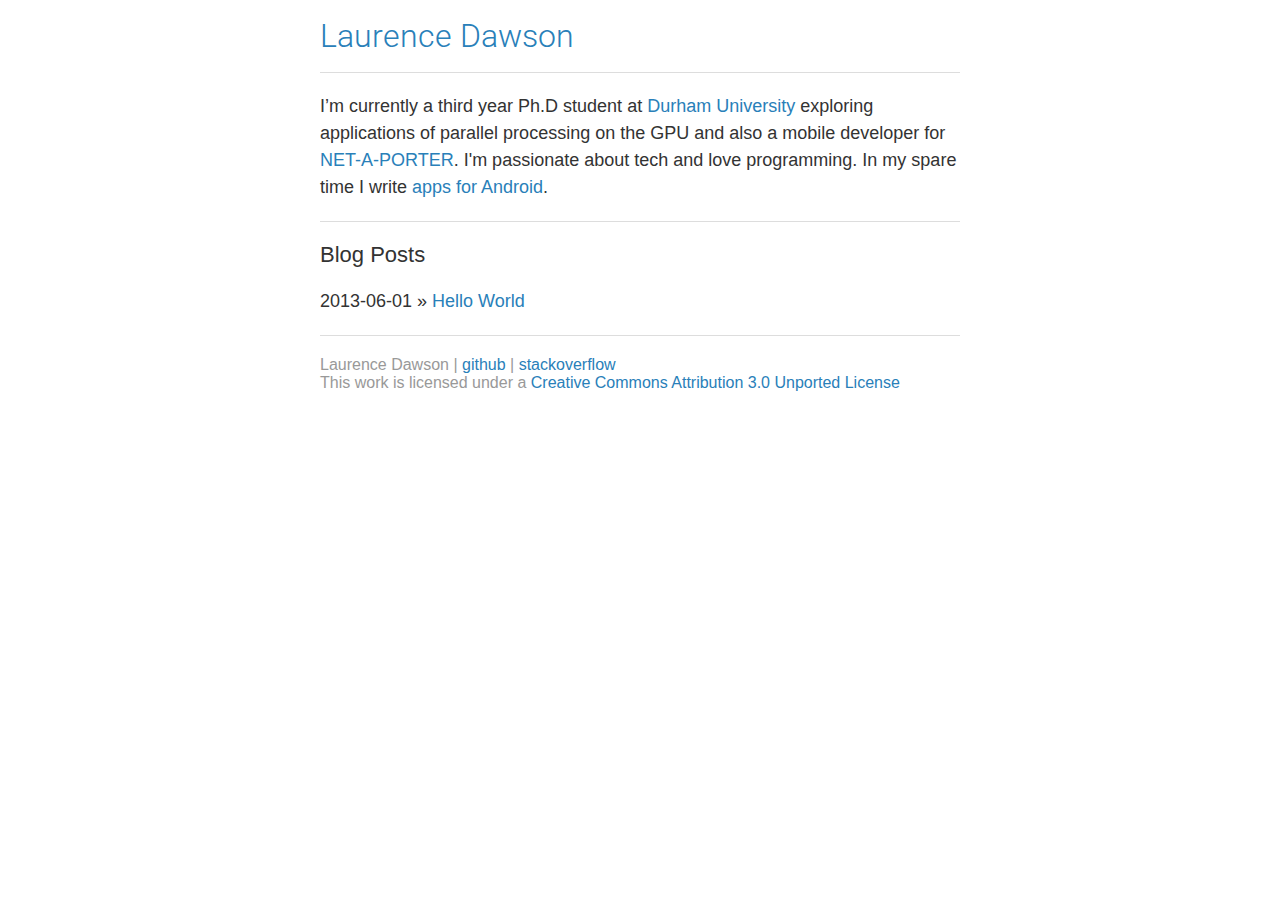
<file: index.html>
<!doctype html>
<html lang="en">
  <head>
    <meta charset="utf-8">
    <title>Laurence Dawson</title>
    <link href='http://fonts.googleapis.com/css?family=Roboto:300' rel='stylesheet' type='text/css'>
    <style type="text/css">
    body {
      font-family: Arial, Helvetica, sans-serif;
      font-style:normal;
      margin:auto;
      width:640px;
      padding-top: 20px;
      color: #333;
      overflow-y: scroll;
    }

    .footer, h1, h2, ul{
      margin: 0;
    }

    .footer{
      border-top: 1px solid #ddd;
      padding-top: 20px;
      padding-bottom: 20px;
      margin-top: 20px;
      color: #999;
    }

    h1{
      font-family: 'Roboto', sans-serif;
      font-weight: 300;
      line-height:1.0;
      font-size:32px;
      border-bottom: 1px solid #ddd;
      margin-bottom: 20px;
      padding-bottom: 20px;
    }

    h2{
      font-size:22px;
      font-weight: 300;
    }

    li,p{
      font-size:18px;
      line-height:1.5;
      list-style-type: none;
    }

    a{
      color:#2980B9;
      text-decoration:none;
    }

    a:hover{
      color:#3498DB;
      text-decoration:none;
    }

    ul{
      padding: 20px 0 0 0;
    }

    .spacer{
      border-bottom: 1px solid #ddd;
      margin-bottom: 20px;
      padding-bottom: 20px;
    }

    img{
      width:618px;
      padding:10px;
      border: 1px solid #ddd;
    }

    </style>
  </head>
  <body>
  <h1><a href="/index.html">Laurence Dawson</a></h1>
<p class="spacer">I’m currently a third year Ph.D student at <a href="http://www.dur.ac.uk/ecs/">Durham University</a> exploring applications of parallel processing on the GPU and also a mobile developer for <a href="http://net-a-porter.com">NET-A-PORTER</a>. I'm passionate about tech and love programming. In my spare time I write <a href="https://play.google.com/store/apps/developer?id=Sync+Apps">apps for Android</a>.</p>
<h2>Blog Posts</h2>
<ul>
<li>2013-06-01 » <a href="posts/2013-06-01-hello-world.html">Hello World</a></li>
</ul>
    <div class="footer">Laurence Dawson | <a href="https://github.com/laurencedawson">github</a> | <a href="http://stackoverflow.com/users/173892/laurence-dawson">stackoverflow</a><br/>This work is licensed under a <a rel="license" href="http://creativecommons.org/licenses/by/3.0/deed.en_GB">Creative Commons Attribution 3.0 Unported License</a></div>
  </body>
</html>
</file>
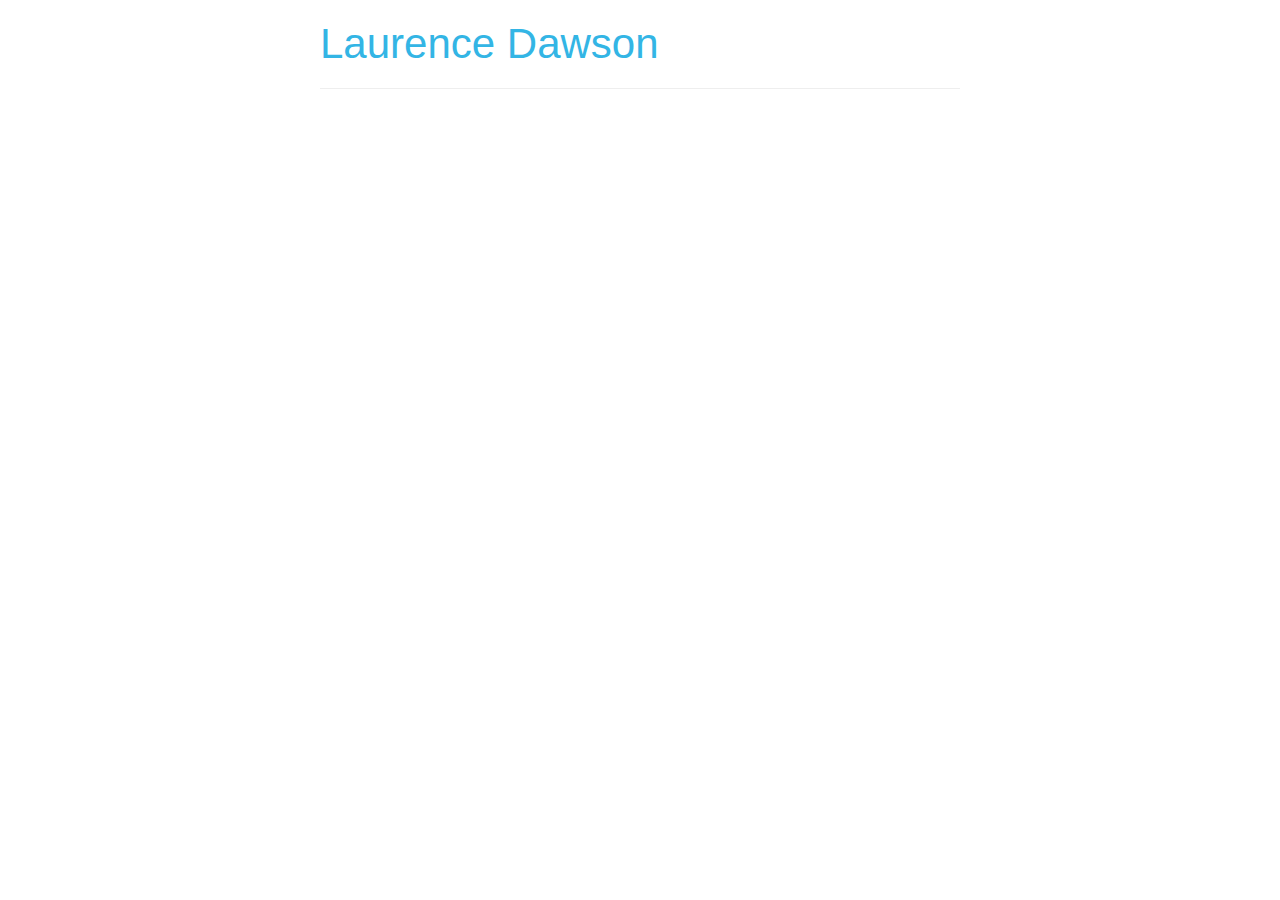
<file: cms/header.html>
<!doctype html>
<html lang="en">
  <head>
    <meta charset="utf-8">
    <title>Laurence Dawson</title>
    <style type="text/css">
    body {
      font-family: sans-serif;
      font-style:normal;
      margin:auto;
      width:640px;
      padding-top: 20px;
    }

    .footer, h1, h2, ul{
      margin: 0;
    }

    .footer{
      border-top: 1px solid #eee;
      padding-top: 20px;
      margin-top: 40px;
    }

    h1{
      font-weight:300;
      font-size:42px;
      color:#33B5E5;
      border-bottom: 1px solid #eee;
      margin-bottom: 40px;
      padding-bottom: 20px;
    }

    h2{
      font-size:20px;
    }

    li,p{
      font-size:18px;
      line-height:1.5;
    }

    a{
      color:#33B5E5;
      text-decoration:none;
    }

    a:hover{
      color:#7aa3c4;
      text-decoration:none;
    }

    ul{
      padding-top: 20px;
    }

    .spacer{
      padding-bottom: 20px;
    }
    </style>
  </head>
  <body>
  <h1><a href="/posts.html">Laurence Dawson</a></h1>
</file>
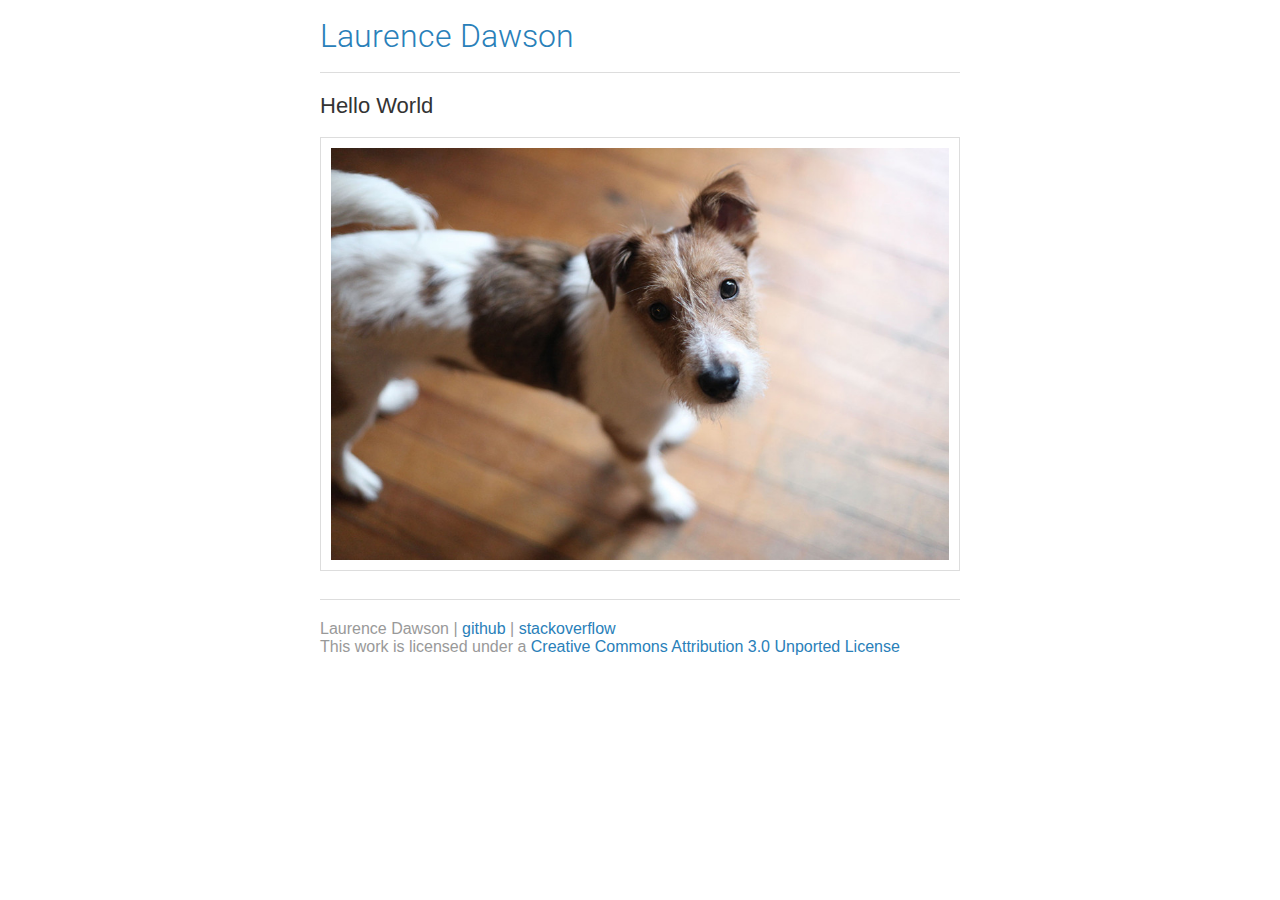
<file: posts/2013-06-01-hello-world.html>
<!doctype html>
<html lang="en">
  <head>
    <meta charset="utf-8">
    <title>Laurence Dawson</title>
    <link href='http://fonts.googleapis.com/css?family=Roboto:300' rel='stylesheet' type='text/css'>
    <style type="text/css">
    body {
      font-family: Arial, Helvetica, sans-serif;
      font-style:normal;
      margin:auto;
      width:640px;
      padding-top: 20px;
      color: #333;
      overflow-y: scroll;
    }

    .footer, h1, h2, ul{
      margin: 0;
    }

    .footer{
      border-top: 1px solid #ddd;
      padding-top: 20px;
      padding-bottom: 20px;
      margin-top: 20px;
      color: #999;
    }

    h1{
      font-family: 'Roboto', sans-serif;
      font-weight: 300;
      line-height:1.0;
      font-size:32px;
      border-bottom: 1px solid #ddd;
      margin-bottom: 20px;
      padding-bottom: 20px;
    }

    h2{
      font-size:22px;
      font-weight: 300;
    }

    li,p{
      font-size:18px;
      line-height:1.5;
      list-style-type: none;
    }

    a{
      color:#2980B9;
      text-decoration:none;
    }

    a:hover{
      color:#3498DB;
      text-decoration:none;
    }

    ul{
      padding: 20px 0 0 0;
    }

    .spacer{
      border-bottom: 1px solid #ddd;
      margin-bottom: 20px;
      padding-bottom: 20px;
    }

    img{
      width:618px;
      padding:10px;
      border: 1px solid #ddd;
    }

    </style>
  </head>
  <body>
  <h1><a href="/index.html">Laurence Dawson</a></h1>
<h2>Hello World</h2>

<p><img src="../media/rex.jpg" alt="Rex" title="" /></p>
    <div class="footer">Laurence Dawson | <a href="https://github.com/laurencedawson">github</a> | <a href="http://stackoverflow.com/users/173892/laurence-dawson">stackoverflow</a><br/>This work is licensed under a <a rel="license" href="http://creativecommons.org/licenses/by/3.0/deed.en_GB">Creative Commons Attribution 3.0 Unported License</a></div>
  </body>
</html>
</file>
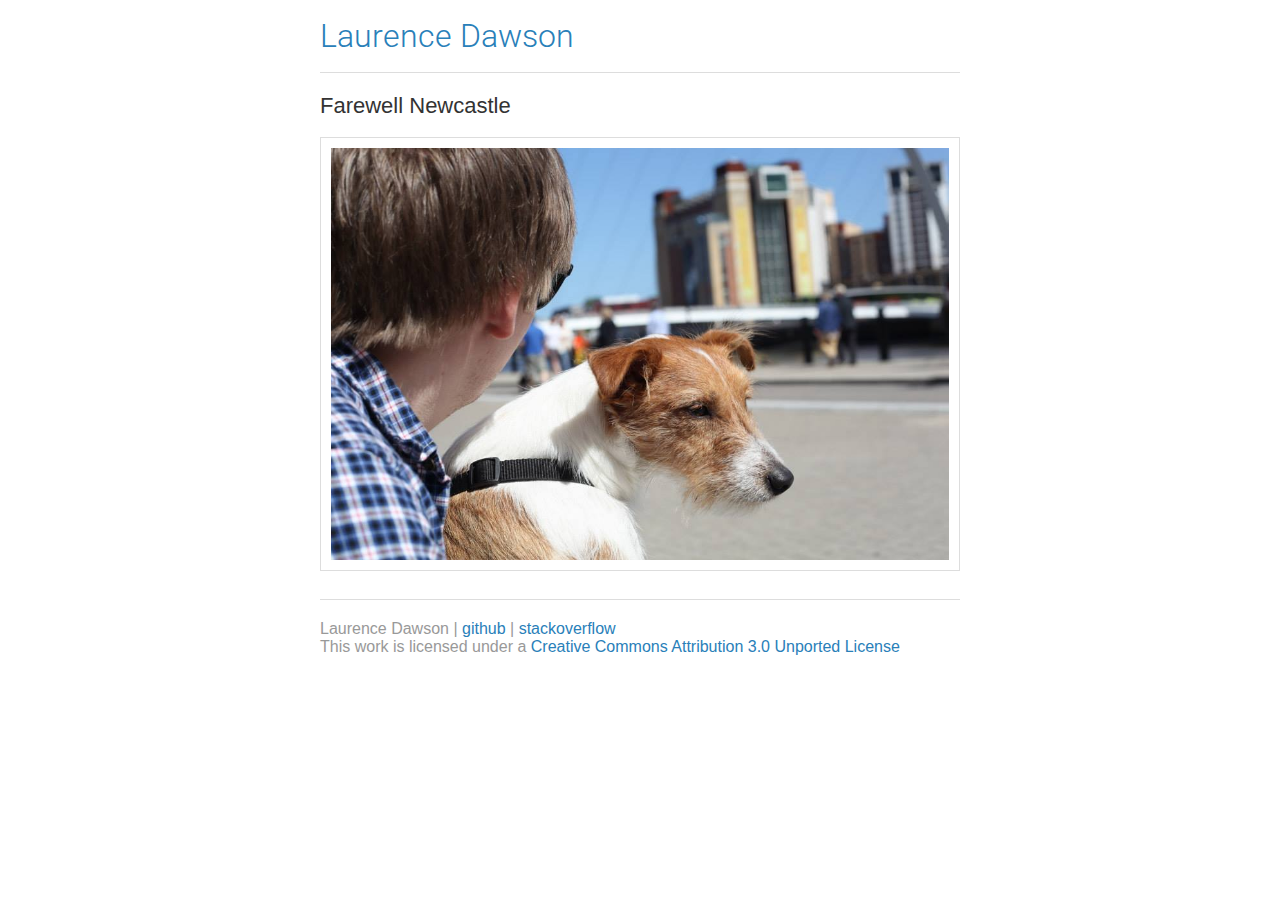
<file: posts/2013-06-02-farewell-newcastle.html>
<!doctype html>
<html lang="en">
  <head>
    <meta charset="utf-8">
    <title>Laurence Dawson</title>
    <link href='http://fonts.googleapis.com/css?family=Roboto:300' rel='stylesheet' type='text/css'>
    <style type="text/css">
    body {
      font-family: Arial, Helvetica, sans-serif;
      font-style:normal;
      margin:auto;
      width:640px;
      padding-top: 20px;
      color: #333;
      overflow-y: scroll;
    }

    .footer, h1, h2, ul{
      margin: 0;
    }

    .footer{
      border-top: 1px solid #ddd;
      padding-top: 20px;
      padding-bottom: 20px;
      margin-top: 20px;
      color: #999;
    }

    h1{
      font-family: 'Roboto', sans-serif;
      font-weight: 300;
      line-height:1.0;
      font-size:32px;
      border-bottom: 1px solid #ddd;
      margin-bottom: 20px;
      padding-bottom: 20px;
    }

    h2{
      font-size:22px;
      font-weight: 300;
    }

    li,p{
      font-size:18px;
      line-height:1.5;
      list-style-type: none;
    }

    a{
      color:#2980B9;
      text-decoration:none;
    }

    a:hover{
      color:#3498DB;
      text-decoration:none;
    }

    ul{
      padding: 20px 0 0 0;
    }

    .spacer{
      border-bottom: 1px solid #ddd;
      margin-bottom: 20px;
      padding-bottom: 20px;
    }

    img{
      width:618px;
      padding:10px;
      border: 1px solid #ddd;
    }

    </style>
  </head>
  <body>
  <h1><a href="/index.html">Laurence Dawson</a></h1>
<h2>Farewell Newcastle</h2>

<p><img src="../media/newcastle.jpg" alt="Rex" title="" /></p>
    <div class="footer">Laurence Dawson | <a href="https://github.com/laurencedawson">github</a> | <a href="http://stackoverflow.com/users/173892/laurence-dawson">stackoverflow</a><br/>This work is licensed under a <a rel="license" href="http://creativecommons.org/licenses/by/3.0/deed.en_GB">Creative Commons Attribution 3.0 Unported License</a></div>
  </body>
</html>
</file>
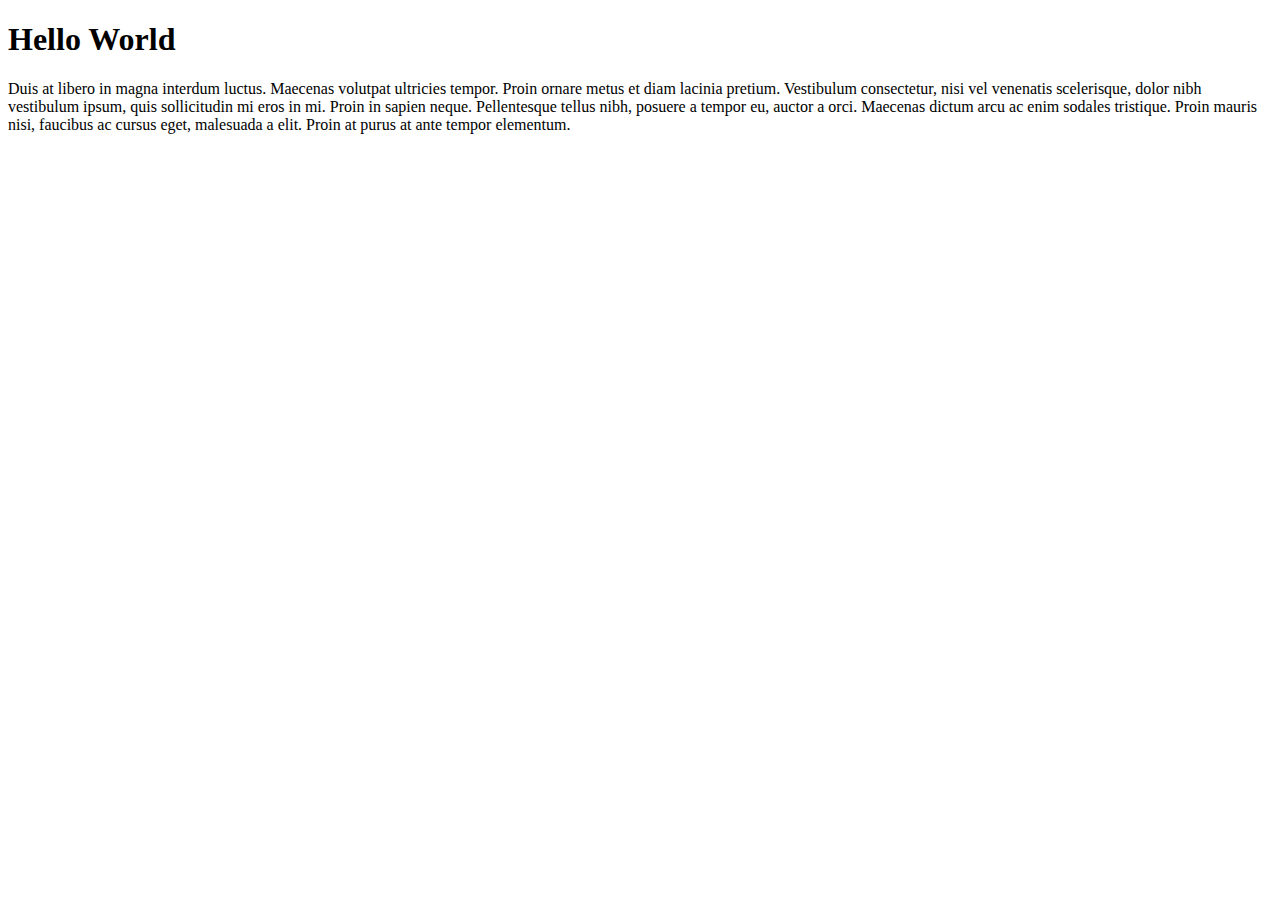
<file: posts/hello_world.html>
<!doctype html>
<html lang="en">
  <head>
    <meta charset="utf-8">
    <title>Laurence Dawson</title>
  </head>
  <body>
<h1>Hello World </h1>

<p>Duis at libero in magna interdum luctus. Maecenas volutpat ultricies tempor. Proin ornare metus et diam lacinia pretium. Vestibulum consectetur, nisi vel venenatis scelerisque, dolor nibh vestibulum ipsum, quis sollicitudin mi eros in mi. Proin in sapien neque. Pellentesque tellus nibh, posuere a tempor eu, auctor a orci. Maecenas dictum arcu ac enim sodales tristique. Proin mauris nisi, faucibus ac cursus eget, malesuada a elit. Proin at purus at ante tempor elementum.</p>
  </body>
</html>
</file>
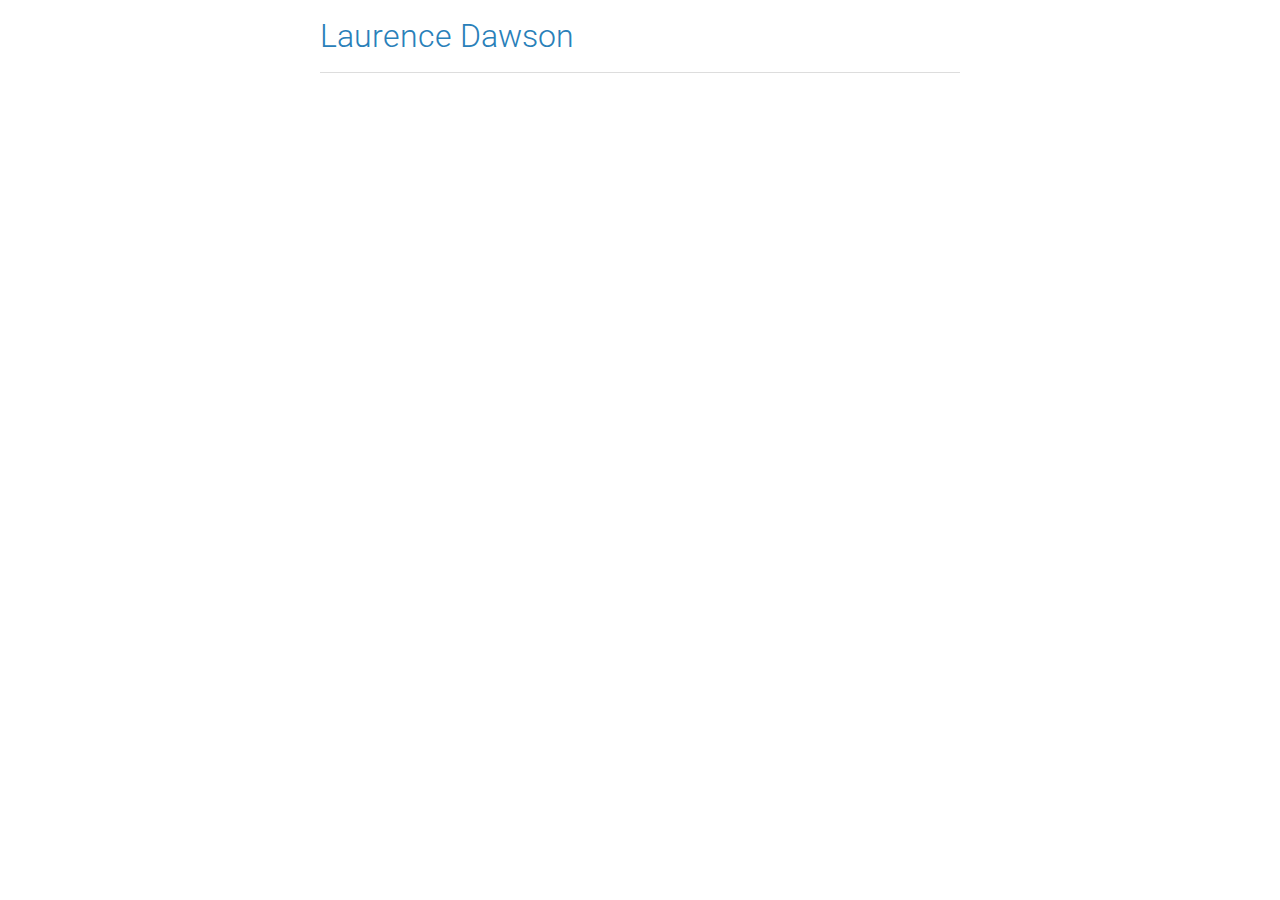
<file: templates/header.html>
<!doctype html>
<html lang="en">
  <head>
    <meta charset="utf-8">
    <title>Laurence Dawson</title>
    <link href='http://fonts.googleapis.com/css?family=Roboto:300' rel='stylesheet' type='text/css'>
    <style type="text/css">
    body {
      font-family: Arial, Helvetica, sans-serif;
      font-style:normal;
      margin:auto;
      width:640px;
      padding-top: 20px;
      color: #333;
      overflow-y: scroll;
    }

    .footer, h1, h2, ul{
      margin: 0;
    }

    .footer{
      border-top: 1px solid #ddd;
      padding-top: 20px;
      padding-bottom: 20px;
      margin-top: 20px;
      color: #999;
    }

    h1{
      font-family: 'Roboto', sans-serif;
      font-weight: 300;
      line-height:1.0;
      font-size:32px;
      border-bottom: 1px solid #ddd;
      margin-bottom: 20px;
      padding-bottom: 20px;
    }

    h2{
      font-size:22px;
      font-weight: 300;
    }

    li,p{
      font-size:18px;
      line-height:1.5;
      list-style-type: none;
    }

    a{
      color:#2980B9;
      text-decoration:none;
    }

    a:hover{
      color:#3498DB;
      text-decoration:none;
    }

    ul{
      padding: 20px 0 0 0;
    }

    .spacer{
      border-bottom: 1px solid #ddd;
      margin-bottom: 20px;
      padding-bottom: 20px;
    }

    img{
      width:618px;
      padding:10px;
      border: 1px solid #ddd;
    }

    </style>
  </head>
  <body>
  <h1><a href="/index.html">Laurence Dawson</a></h1>
</file>
